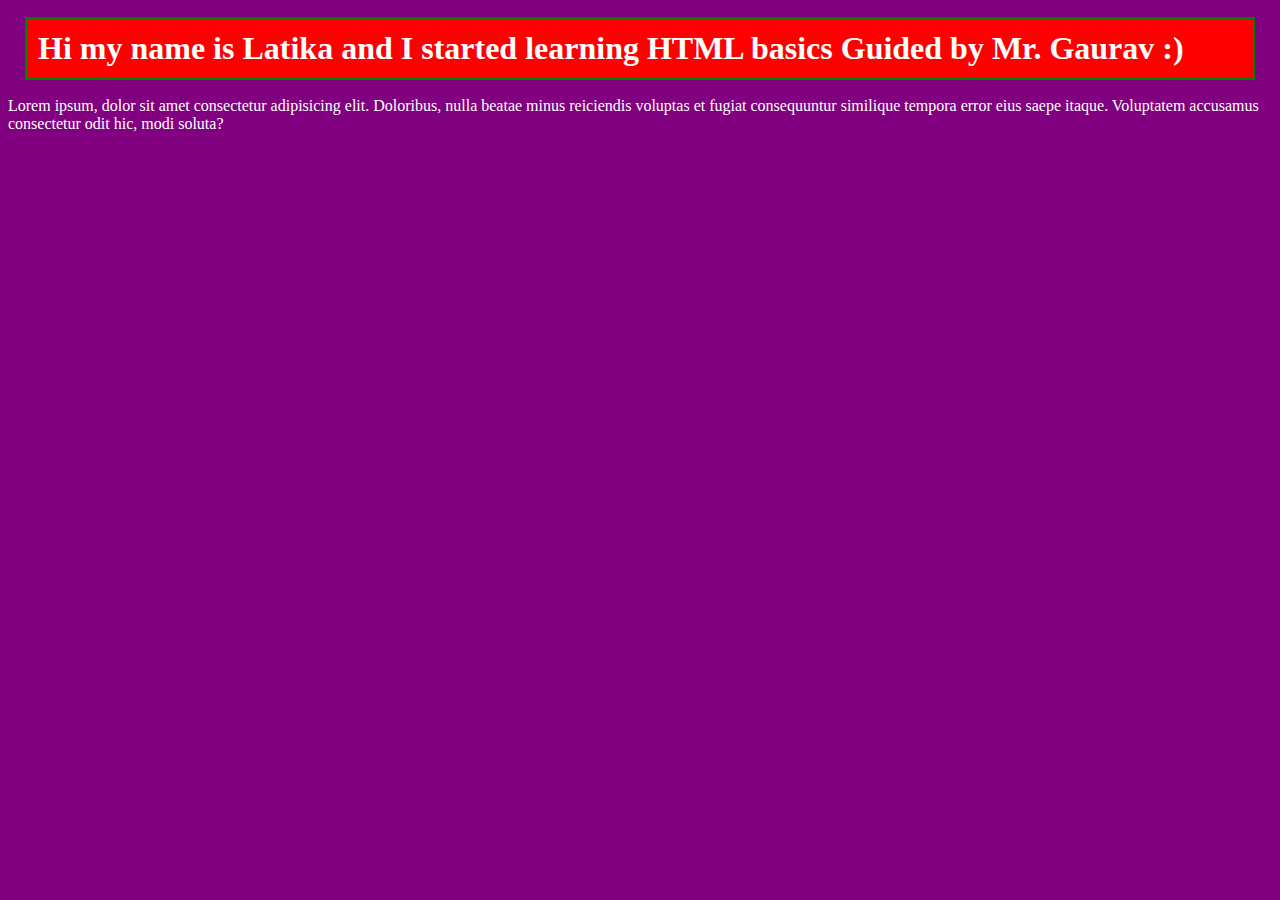
<file: Latika/index.html>
<!DOCTYPE html>
<html lang="en">

<head>
    <meta charset="UTF-8">
    <meta http-equiv="X-UA-Compatible" content="IE=edge">
    <meta name="viewport" content="width=device-width, initial-scale=1.0">
    <title>Document</title>
    <style>
        body {
            background-color: purple;
            color: white;
        }

        .my_heading {
            display: block;
            color: white;
            background-color: red;
            border: 2px solid green;
            padding: 11px;
            margin: 17px;
            
        }
      
    </style>
</head>

<body>
    <!-- CODE SHOUD BE NEAT AND CLEAN -->
    <h1 class="my_heading">Hi my name is Latika and I started learning HTML basics Guided by Mr. Gaurav :) </h1>

    <p>Lorem ipsum, dolor sit amet consectetur adipisicing elit. Doloribus, nulla beatae minus reiciendis voluptas et
        fugiat consequuntur similique tempora error eius saepe itaque. Voluptatem accusamus consectetur odit hic, modi
        soluta? </p>
</body>

</html>
</file>
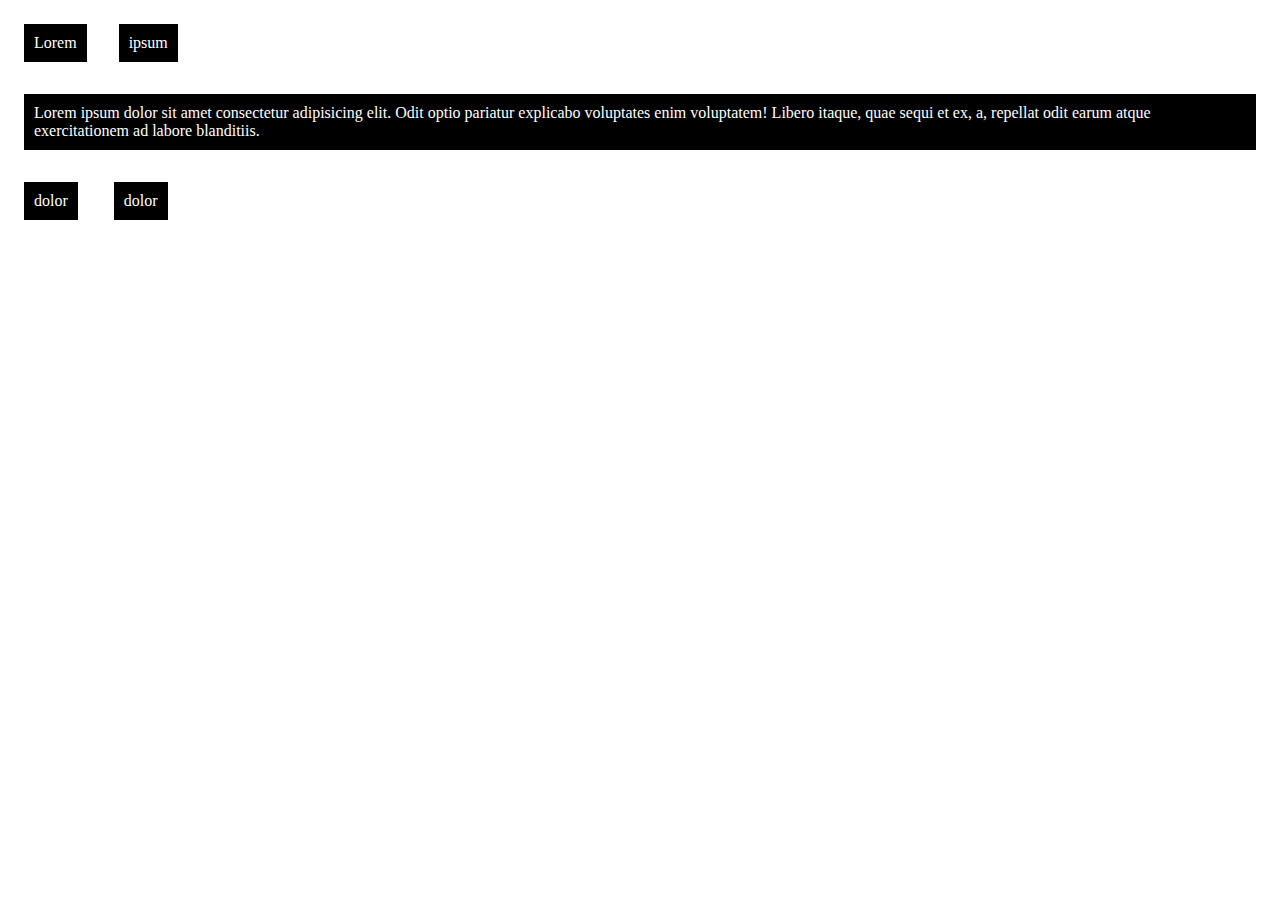
<file: design.html>
<!DOCTYPE html>
<html lang="en">

<head>
	<meta charset="UTF-8">
	<meta name="viewport" content="width=device-width, initial-scale=1.0">
	<title>Document</title>
	<style>
		span,
		div {
			background: black;
			color: white;
			padding: 10px;
			margin: 16px;
			display: inline-block;
		}
	</style>
</head>

<body>

	<span class="class1">Lorem </span><span class="class2">ipsum </span>
	<span class="class3">Lorem ipsum dolor sit amet consectetur adipisicing elit. Odit optio pariatur explicabo
		voluptates enim
		voluptatem! Libero itaque, quae sequi et ex, a, repellat odit earum atque exercitationem ad labore
		blanditiis.</span>
	<div class="class4">dolor</div>
	<div class="class5">dolor</div>
</body>

</html>
</file>
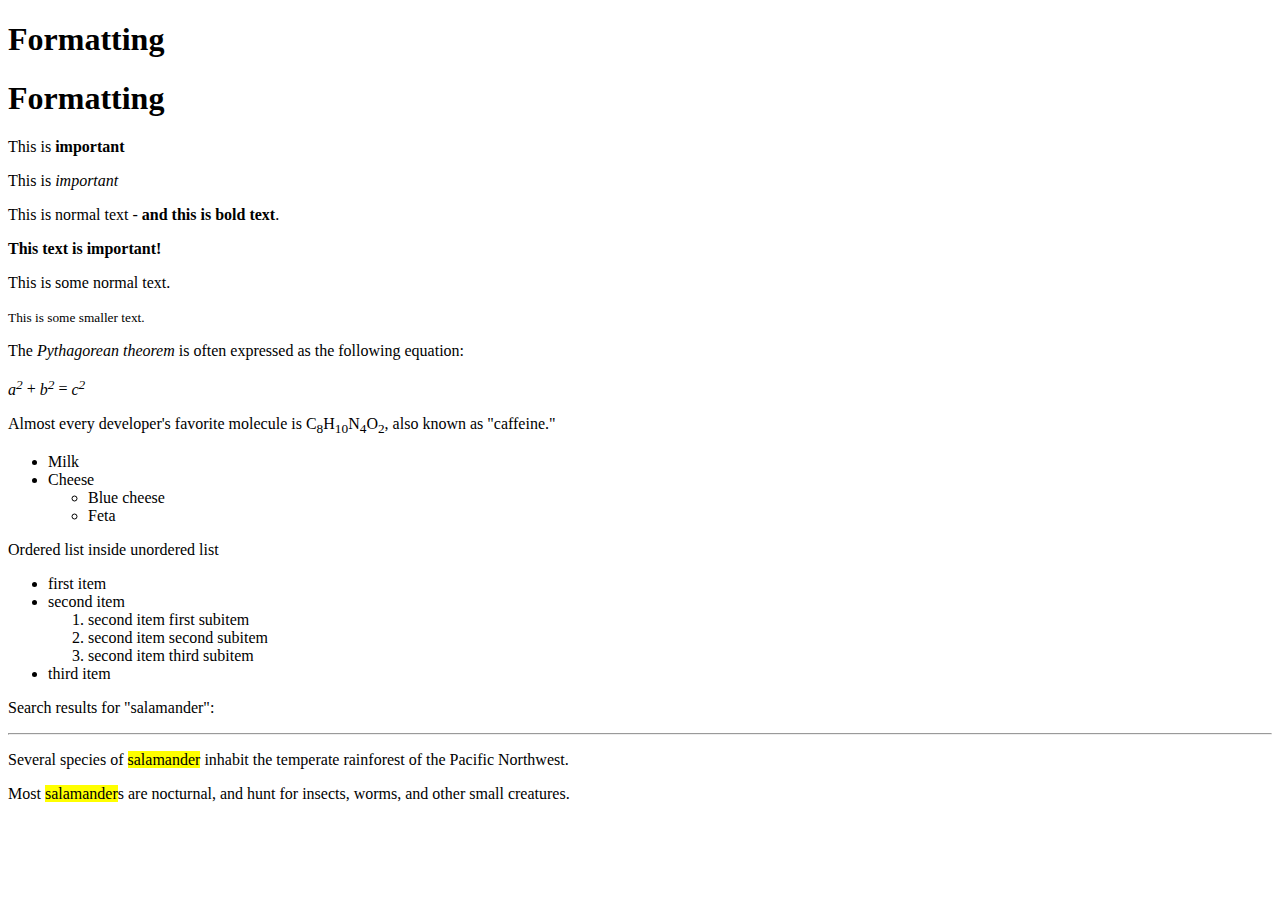
<file: formatting.html>
<!DOCTYPE html>
<html lang="en">
<head>
    <meta charset="UTF-8">
    <meta http-equiv="X-UA-Compatible" content="IE=edge">
    <meta name="viewport" content="width=<device-width>, initial-scale=1.0">
    <title>Document</title>
</head>
<body>
    <h1>Formatting </h1> 
    <!-- <h2>Formatting 2 </h2> -->
    <h1>Formatting </h1>
    <p> This is <strong>important</strong></p>
    <p> This is <i>important</i></p>
    <p>This is normal text - <b>and this is bold text</b>.</p>
    <strong>This text is important!</strong>
    <p>This is some normal text.</p>
<p><small>This is some smaller text.</small></p>
<p>The <em>Pythagorean theorem</em> is often expressed as the following equation:</p>

<p><var>a<sup>2</sup></var> + <var>b<sup>2</sup></var> = <var>c<sup>2</sup></var></p>
<p>Almost every developer's favorite molecule is
    C<sub>8</sub>H<sub>10</sub>N<sub>4</sub>O<sub>2</sub>, also known as "caffeine."</p>
    <ul>
        <li>Milk</li>
        <li>Cheese
            <ul>
                <li>Blue cheese</li>
                <li>Feta</li>
            </ul>
        </li>
    </ul>
    Ordered list inside unordered list
<ul>
  <li>first item</li>
  <li>
    second item
    <!-- Look, the closing </li> tag is not placed here! -->
    <ol>
      <li>second item first subitem</li>
      <li>second item second subitem</li>
      <li>second item third subitem</li>
    </ol>
    <!-- Here is the closing </li> tag -->
  </li>
  <li>third item</li>
</ul>

<p>Search results for "salamander":</p>

<hr>

<p>Several species of <mark>salamander</mark> inhabit the temperate rainforest of the Pacific Northwest.</p>

<p>Most <mark>salamander</mark>s are nocturnal, and hunt for insects, worms, and other small creatures.</p>

</body>
</html>
</file>
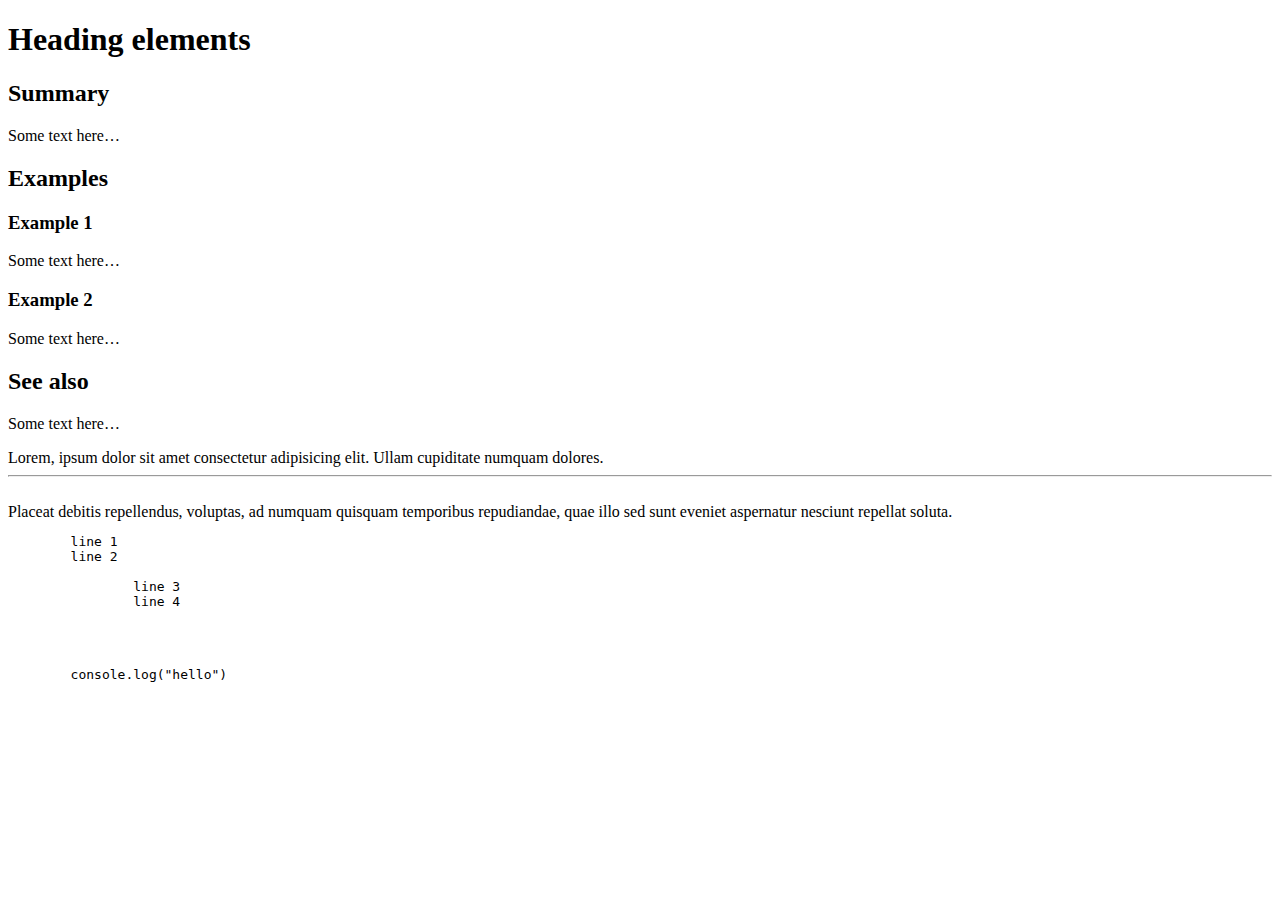
<file: heading.html>
<!DOCTYPE html>
<html lang="en">
<head>
    <meta charset="UTF-8">
    <meta http-equiv="X-UA-Compatible" content="IE=edge">
    <meta name="viewport" content="width=device-width, initial-scale=1.0">
    <title>Document</title>
</head>
<body>
    <h1>Heading elements</h1>
<h2>Summary</h2>
<p>Some text here…</p>

<h2>Examples</h2>
<h3>Example 1</h3>
<p>Some text here…</p>

<h3>Example 2</h3>
<p>Some text here…</p>

<h2>See also</h2>
<p>Some text here…</p>
Lorem, ipsum dolor sit amet consectetur adipisicing elit. Ullam cupiditate numquam dolores.

<hr> <!--horizontal line-->
<br/> <!--line break -->
 Placeat debitis repellendus, voluptas, ad numquam quisquam temporibus repudiandae, quae illo sed sunt eveniet aspernatur nesciunt repellat soluta.

 <pre>
        line 1
        line 2

                line 3 
                line 4

 </pre>
 <pre>

        console.log("hello")
 </pre>
</body>
</html>
</file>
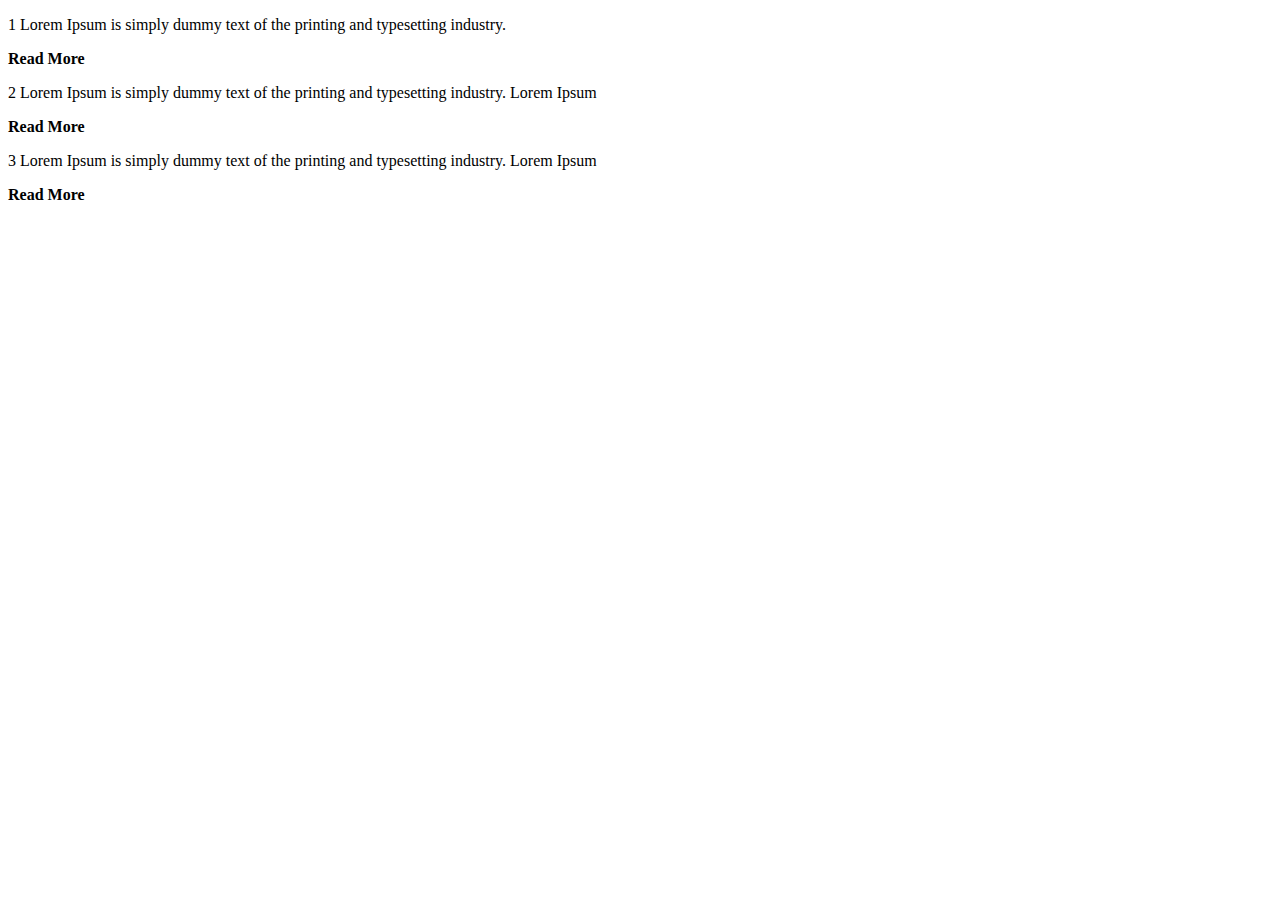
<file: learn_more.html>
<!DOCTYPE html>
<html>

<head>
    <script src="https://ajax.googleapis.com/ajax/libs/jquery/3.6.4/jquery.min.js"></script>
    <script>
        jQuery(document).ready(function () {
            jQuery(".sw_read_more").each(function () {
                let text = jQuery(this).text().trim();
                let count = 140;
                if (text.length > count) {
                    let texts = text.match(/.{1,140}/g);
                    let primaryText = '<div><p>' + texts[0] + '</p><strong class="sw_read_more_btn" style="cursor:pointer;">Read More</strong></div>';
                    texts.shift();
                    let readMoreText = '<div class="sw_show_secondory_text" style="display:none;">' + texts.toString() + '</div>';
                    jQuery(this).html(primaryText + readMoreText);
                }
            });

            jQuery(".sw_read_more_btn").click(function () {
                jQuery(this).parents(".sw_read_more").find(".sw_show_secondory_text").show();
                jQuery(this).hide();
            });
        });
    </script>
</head>

<body>


    <div class="sw_read_more"><span>1</span> Lorem Ipsum is simply dummy text of the printing and typesetting industry.
        Lorem Ipsum has
        been the industry's
        standard dummy text ever since the 1500s, when an unknown printer took a galley of type and scrambled it to make
        a type specimen book. It has survived not only five centuries, but also the leap into electronic typesetting,
        remaining essentially unchanged. It was popularised in the 1960s with the release of Letraset sheets containing
        Lorem Ipsum passages, and more recently with desktop publishing software like Aldus PageMaker including versions
        of Lorem Ipsum. </div>
    <div class="sw_read_more">2 Lorem Ipsum is simply dummy text of the printing and typesetting industry. Lorem Ipsum
        has
        been the industry's
        standard dummy text ever since the 1500s, when an unknown printer took a galley of type and scrambled it to make
        a type specimen book. It has survived not only five centuries, but also the leap into electronic typesetting,
        remaining essentially unchanged. It was popularised in the 1960s with the release of Letraset sheets containing
        Lorem Ipsum passages, and more recently with desktop publishing software like Aldus PageMaker including versions
        of Lorem Ipsum.
    </div>
    <div class="sw_read_more">3 Lorem Ipsum is simply dummy text of the printing and typesetting industry. Lorem Ipsum
        has
        been the industry's
        standard dummy text ever since the 1500s, when an unknown printer took a galley of type and scrambled it to make
        a type specimen book. It has survived not only five centuries, but also the leap into electronic typesetting,
        remaining essentially unchanged. It was popularised in the 1960s with the release of Letraset sheets containing
        Lorem Ipsum passages, and more recently with desktop publishing software like Aldus PageMaker including versions
        of Lorem Ipsum.
    </div>
</body>

</html>
</file>
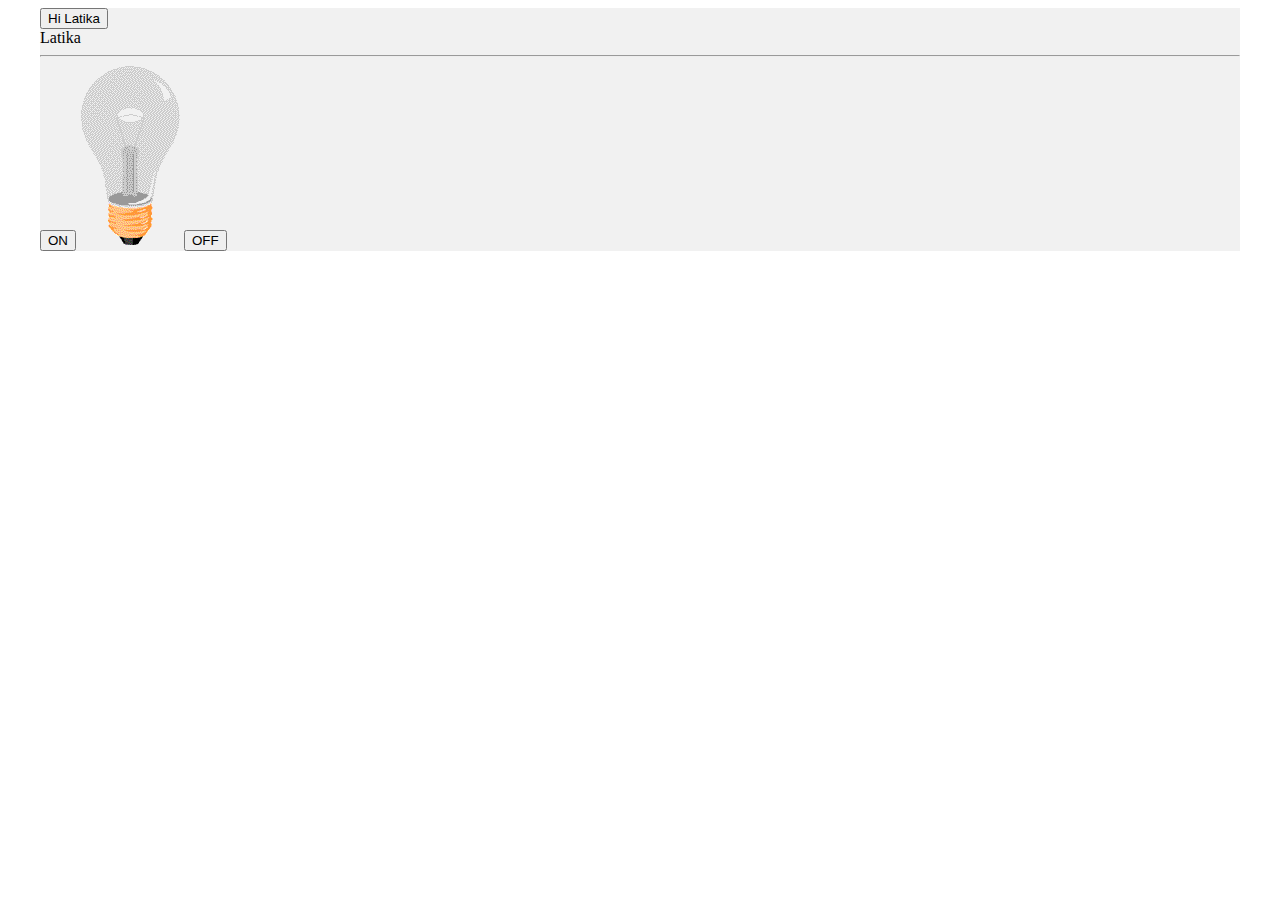
<file: welcome.html>
<!DOCTYPE html>
<html lang="en">

<head>
    <meta charset="UTF-8">
    <meta name="viewport" content="width=device-width, initial-scale=1.0">
    <title>Document</title>
    <script src="./js/1.js"></script>
    <script>
        alert("You can write js code inside script tag");
        // document.write("R");
    </script>
    <link rel="stylesheet" href="./css/style.css">
    <style>
        /* .my_btn{
            background-color: blue;
            color: white;
        } */
    </style>
</head>

<body>
    <div class="sw-container">
        <section id="sw-section-1">
            <button id="button_1" onclick="showDate();" style="" class="">Hi Latika</button>
            <div id="show_date">
                
                    Latika
               
            </div>
        </section>
        <hr>
        <section id="sw-section-2">
            <button id="sw-sec-2-btn-1" onclick="changeImg('pic_bulbon.gif');">ON</button>
            <img src="./Latika/img/pic_bulboff.gif" alt="" srcset="" id="sw-section-2-result">
            <button id="sw-sec-2-btn-2" onclick="changeImg('pic_bulboff.gif');">OFF</button>
        </section>

    </div>


</body>

</html>
</file>
<file: css/style.css>
.sw-container{
    width: 1200px;
    margin: auto;
    background-color: #f1f1f1;
}
</file>
